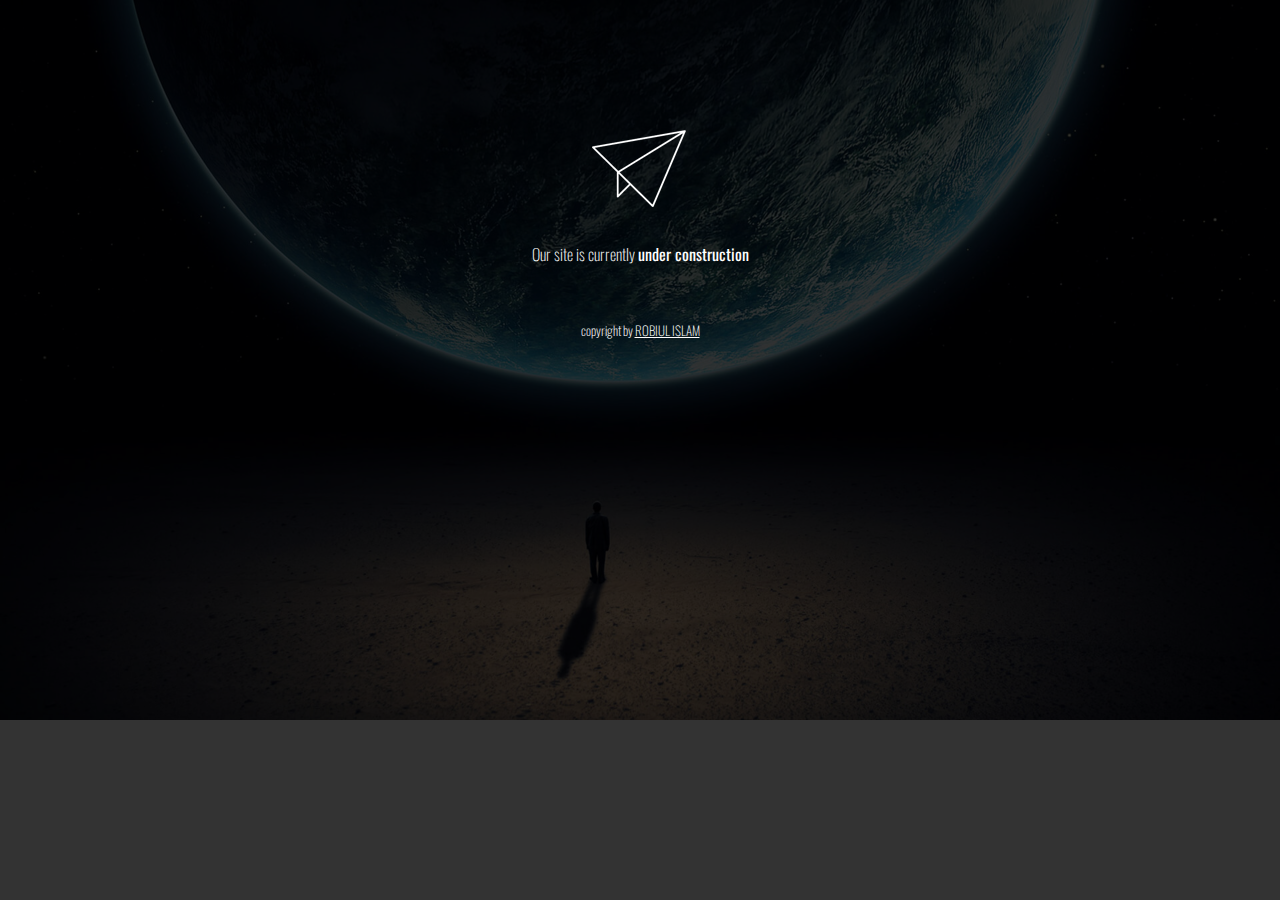
<file: HTML/index.html>
﻿<!DOCTYPE html>
<html>
<head>
<meta http-equiv="Content-Type" content="text/html;charset=utf-8">
<title>jackfruitlab.co</title>

<!--CSS-->
<link rel="stylesheet" href="css/style.css">
<link rel="stylesheet" href="css/bootstrap-light.css">
<link href='http://fonts.googleapis.com/css?family=Oswald:400,300,700' rel='stylesheet' type='text/css'>
<!--/CSS-->

<!--JS-->
<script src="http://ajax.googleapis.com/ajax/libs/jquery/1.11.0/jquery.min.js"></script>
<script src="js/jquery.plugin.js"></script>
<script src="js/jquery.countdown.js"></script>

<!--/JS-->

</head>

<body>

<!--DARK OVERLAY-->
<div class="overlay"></div>
<!--/DARK OVERLAY-->

<!--WRAP-->
<div id="wrap">
	<!--CONTAINER-->
	<div class="container">
		<img src="images/paperplane.png" alt="Paper Plane" class="image-align" />
		
		<p>Our site is currently <strong>under construction</strong> </p>
		<div id="defaultCountdown"></div>
		
		<p class="copyright"> copyright by <a href="https://www.linkedin.com/in/connect2robiul" target="_blank">ROBIUL ISLAM </a></p>
	</div>
	<!--/CONTAINER-->
</div>
<!--/WRAP-->

</body>
</html>
</file>
<file: HTML/css/style.css>
/*------------------------------------------------*/
/* Basic styles */ 
/* Designed and coded by HeroWP.com*/
/* Don't forget to visit us daily for tons of freebies:
	-PSD Templates
	-Wordpress Plugins
	-Wordpess Themes
	-HTML Designs
	-& many more!
*/
/*------------------------------------------------*/

body{
	font-family:'Oswald', Arial;
	color:#fff;
	background:url(../images/bg.jpg);
	background-repeat:no-repeat;

   background-size:cover;
}

.overlay{
	background:rgba(0,0,0,.8);
	position:absolute;
	left:0;
	top:0;
	bottom:0;
	right:0;
	width:100%;
	height:100%;
	z-index:1;
	overflow:hidden;
}

@media (min-width: 1200px){
	.container {
		width:1170px;
	}
}

#wrap{
	width:100%;
	height:100%;
	display:table;
	position:relative;
	z-index:10000;
}

#defaultCountdown{
	z-index:2;
	margin:0 auto;
	display:table;
	position:relative;
}

.countdown-row {
	margin:0 auto;
	width:100%;
	display:table;
	text-align:center;
}

.countdown-section {
	display: block;
	float: left;
	text-align: center;
	width:120px;
	height:120px;
	border-radius:50%;
	-webkit-border-radius:50%;
	-moz-border-radius:50%;
	border:solid 1px #fff;
	text-align:center;
	margin:40px 20px;
}

.countdown-amount {
    font-size: 60px;
	font-weight:700;
	line-height:120px;
}
.countdown-period {
    display: block;
	line-height:60px;
	color:#ff9c00;
	font-size:18px;
	font-weight:100;
}

.image-align{
	margin:0 auto;
	text-align:center;
	display:block;
	padding-top: 100px;
}

h1{
	font-size:56px;
	font-weight:300;
	text-align:center;
}

h1 span{
	font-size:32px;
}

.yellow{
	color:#ff9c00;
	font-size:56px;
}

p{
	font-size:16px;
	line-height:30px;
	text-align:center;
	font-weight:100;
}

form{
	margin:0 auto;
	display:table;
	margin-top:50px;
}

input[type="text"]{
	border-radius:5px;
	-webkit-border-radius:5px;
	-moz-border-radius:5px;
	background:rgba(255,255,255,.1);
	-webkit-background-clip: padding-box !important;
	background-clip: padding-box !important;
	border:none;
	border: 1px solid rgba(255, 255, 255, 0.2);
	height:53px;
	color:#fff;
	font-family:'Oswald', Arial;
	font-size:16px;
	padding-left:20px;
	width:265px;
}

input[type="submit"]{
	border-radius: 5px;
	-webkit-border-radius: 5px;
	-moz-border-radius: 5px;
	font-family: 'Oswald', Arial;
	background: #ff9c00;
	color: #000;
	border: none;
	font-size: 24px;
	font-weight: 500;
	padding: 12px 30px;
	position: relative;
	top: 3px;
	left: -10px;
	-webkit-transition: all .3s ease;
	-moz-transition: 	all .3s ease;
	-ms-transition: 	all .3s ease;
	-o-transition: 		all .3s ease;
	transition: 		all .3s ease;
}

input[type="submit"]:hover{
	color: #FFF;
}

a{
color:#fff;
text-decoration:underline;
}

p.copyright{
font-size:13px;
margin-top:30px;
}


/*------------------------------------------------*/
/* Responsive styles */
/*------------------------------------------------*/

@media (min-width: 561px) and (max-width: 720px) {
	
	.countdown-section {
		margin:5px;
	}

}

@media (max-width: 600px){
	
	.countdown-section {
		display: block;
		float: left;
		text-align: center;
		width:75px;
		height:75px;
		margin:6px;
	}
	
	.countdown-amount {
		font-size: 32px;
		font-weight:700;
		line-height:74px;
	}
	
}

@media (max-width: 420px){
	
	.countdown-section {
		display: block;
		float: left;
		text-align: center;
		width:56px;
		height:56px;
		margin:2px;
	}
	
	.countdown-amount {
		font-size: 24px;
		font-weight:700;
		line-height:58px;
	}
	
	.image-align{
		padding-top: 20px;
		width:30%;
	}
	
	h1,.yellow{
		font-size:32px;
	}	
	
	h1 span{
	font-size:18px;
	}
	
	input[type="text"]{
		width:150px;
		font-size:14px;
		padding-left:5px;
	}	
	
	input[type="submit"]{
		left:-3px;
		top:5px;
	}
	
}
</file>
